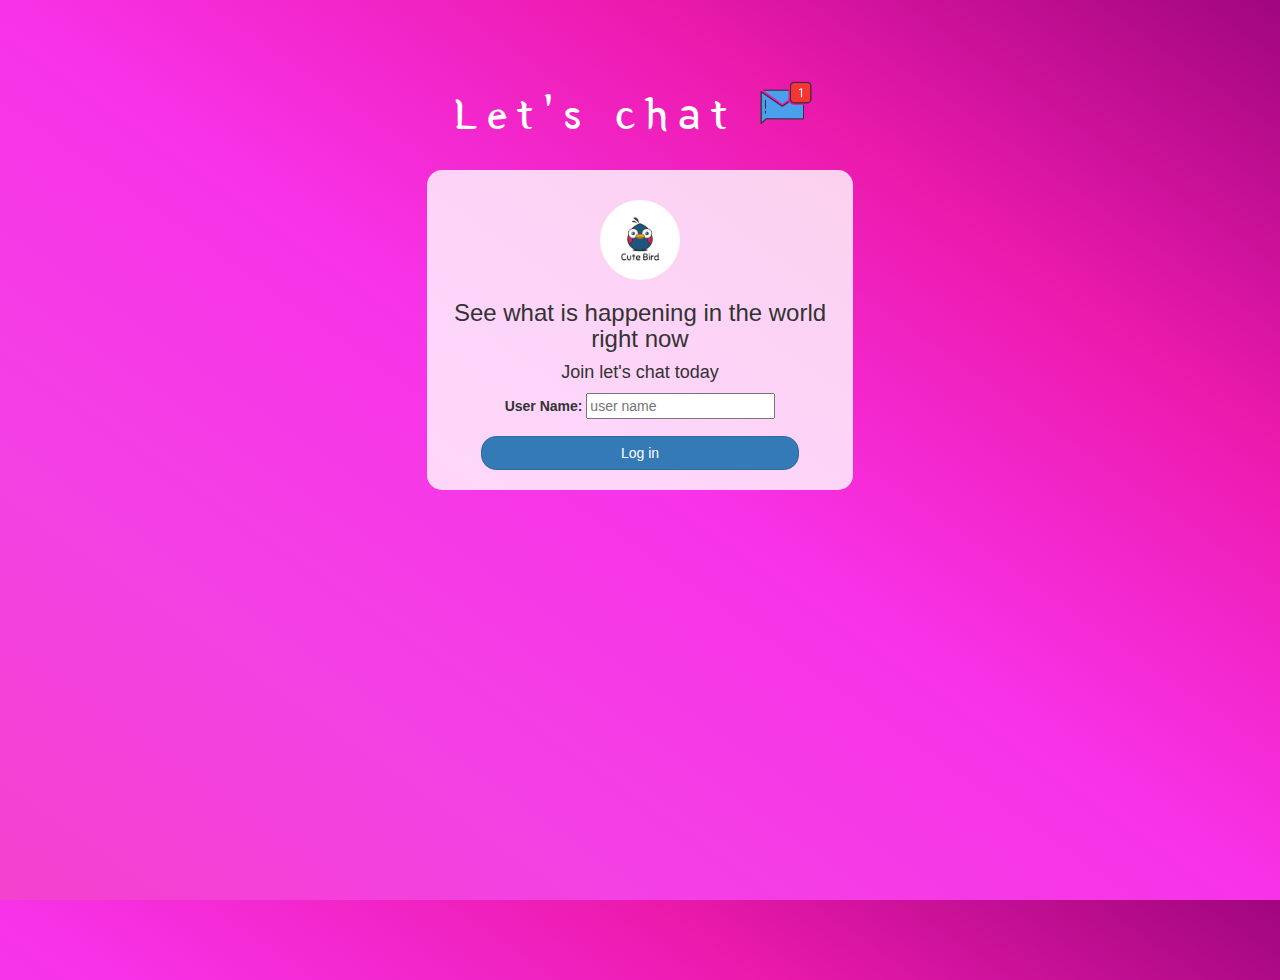
<file: index.html>
<!DOCTYPE html>
<html>
<head>
	<title>Let's chat</title>
<link href="https://fonts.googleapis.com/css?family=Yeon+Sung&display=swap" rel="stylesheet"><meta name="viewport" content="width=device-width, initial-scale=1">

<link rel="stylesheet" href="https://maxcdn.bootstrapcdn.com/bootstrap/3.4.0/css/bootstrap.min.css">
<script src="https://ajax.googleapis.com/ajax/libs/jquery/3.4.1/jquery.min.js"></script>
<script src="https://maxcdn.bootstrapcdn.com/bootstrap/3.4.0/js/bootstrap.min.js"></script>

<link rel="stylesheet" type="text/css" href="style.css">
<script src="kwitter.js"></script>
</head>
<body>
<center>
	<h1 class="header">	
		Let's chat	<sup>
	<img src="m2.png">
	</sup>
</h1>
	<div class="col-lg-4 col-md-6 col-sm-6 col-xs-11 login_div">
	<img src="logo.png" class="logo">
		<h3 >See what is happening in the world right now</h3>
		<h4 >Join let's chat today</h4>
		<div class="form-group">
		  <label >User Name:</label>
		<input type= "text" id= "user_name" class= "forn-control" placeholder= "user name">
		</div>
		<button id="login_button" class="btn btn-primary" onclick= "addUser()">Log in</button>
		<br><br>
	</div>
</center>
</body>
</html>
</file>
<file: style.css>
html, body
{
  height: 100%;
  margin: 0;
}

body
{
background-image: linear-gradient(to right top, #f342cd, #f341e4, #f832e8, #ec1aad, #a0067e);
}

.header
{
	color: white;font-family: 'Yeon Sung';font-size: 45px;letter-spacing: 10px;margin-top: 80px;
}
.header img
{
	width: 80px;margin-left: -15px;
}

.login_div
{
	background: rgba(255,255,255,0.8);float: none;border-radius: 15px;
}

.logo
{
	width: 80px;margin-top: 30px;border-radius: 40px;
}

#login_button
{
	width: 80%;border-radius: 15px;
}

.room_name
{
	cursor: pointer;
	font-size: 20px;
}


#logout
{
	font-size: 20px; float: right;
}


#output
{
	padding: 10px; width:80%;background: rgba(255,255,255,0.8);border-radius: 15px;
}

.input_div_room_page
{
	width: 80%;
}

.input_div label
{
	color: white;font-size: 20px;
}


.input_div_message_page
{
	position: fixed;bottom: 0px;width: 100%;background: rgba(255,255,255,0.8);
}
.input_div_message_page label
{
	color: black;
}
.input_div_message_page #msg
{
	width: 80%;
}
.input_div_message_page button
{
	margin-top: 15px;
	width: 50%; 
}
.color_white
{
	color: white
}

.user_tick
{
	width:20px;
}
.message_h4
{
	padding-left:5px;color:grey;
}
</file>
